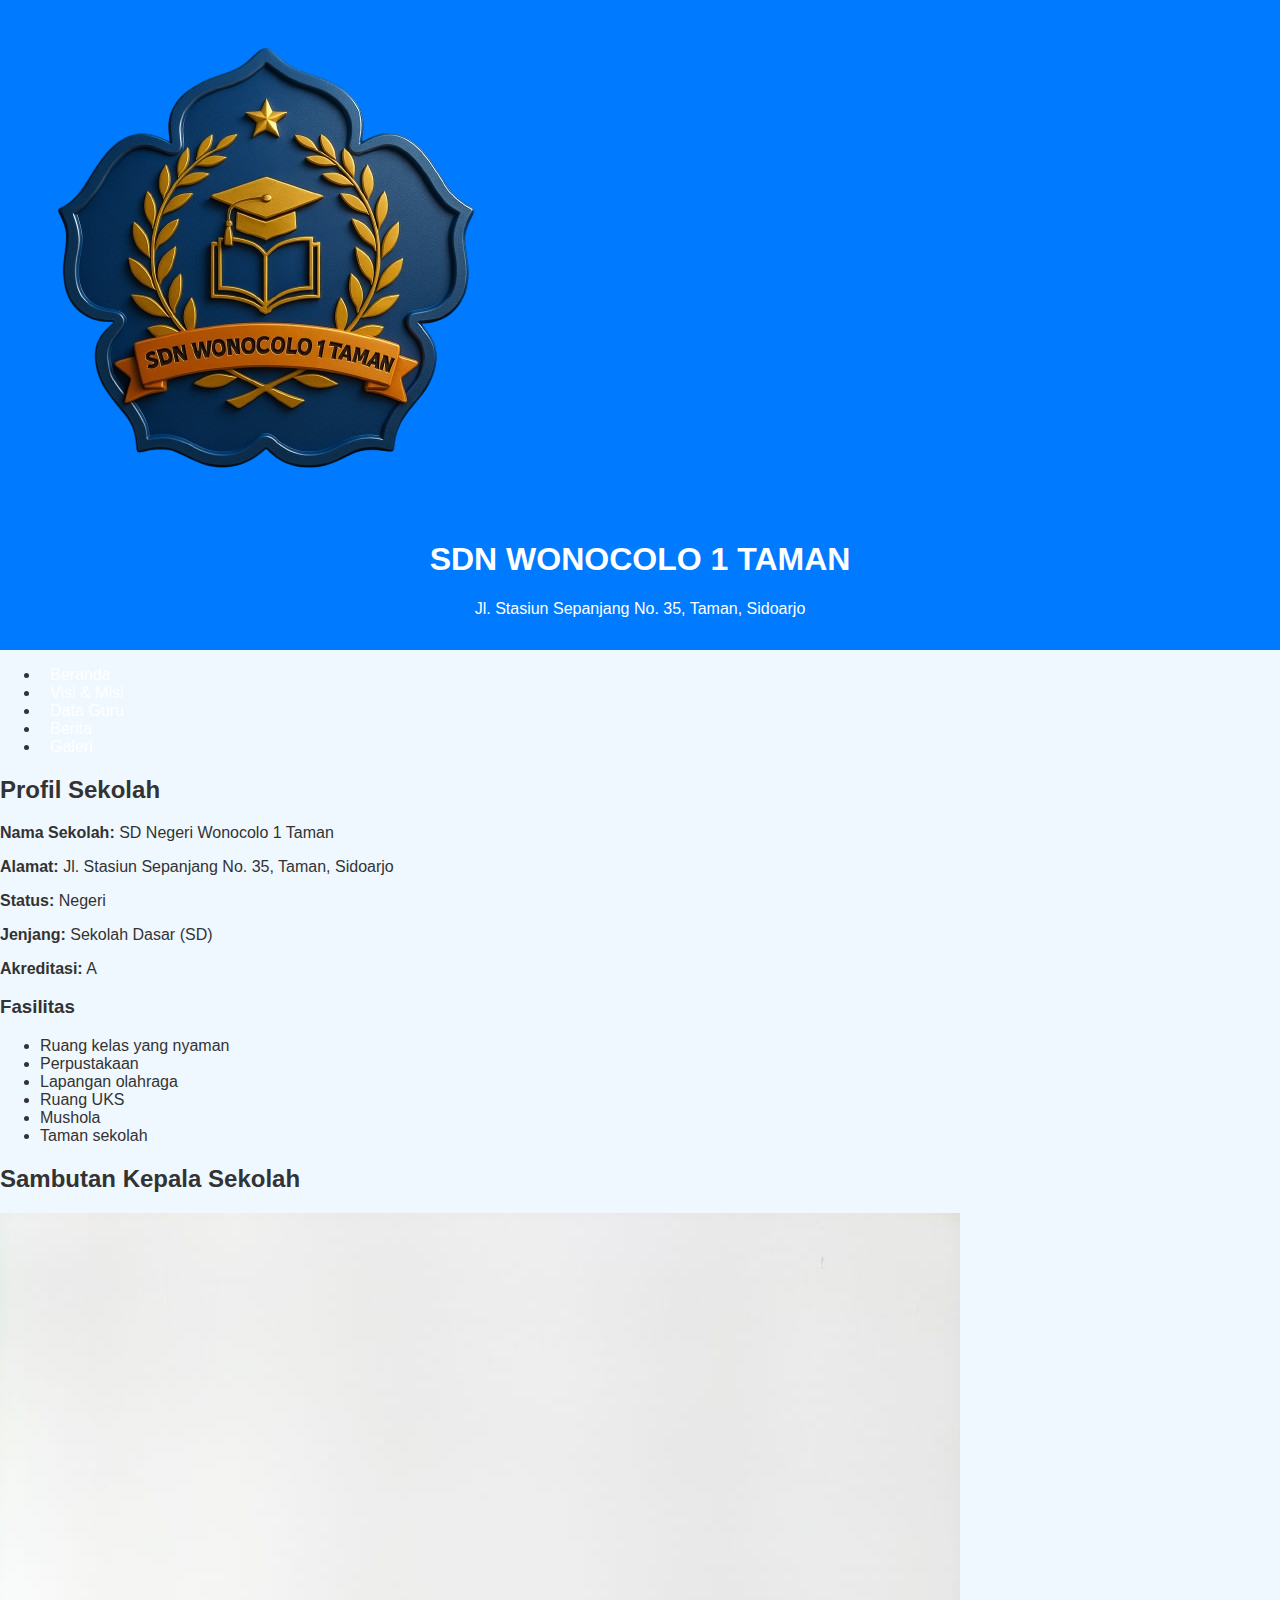
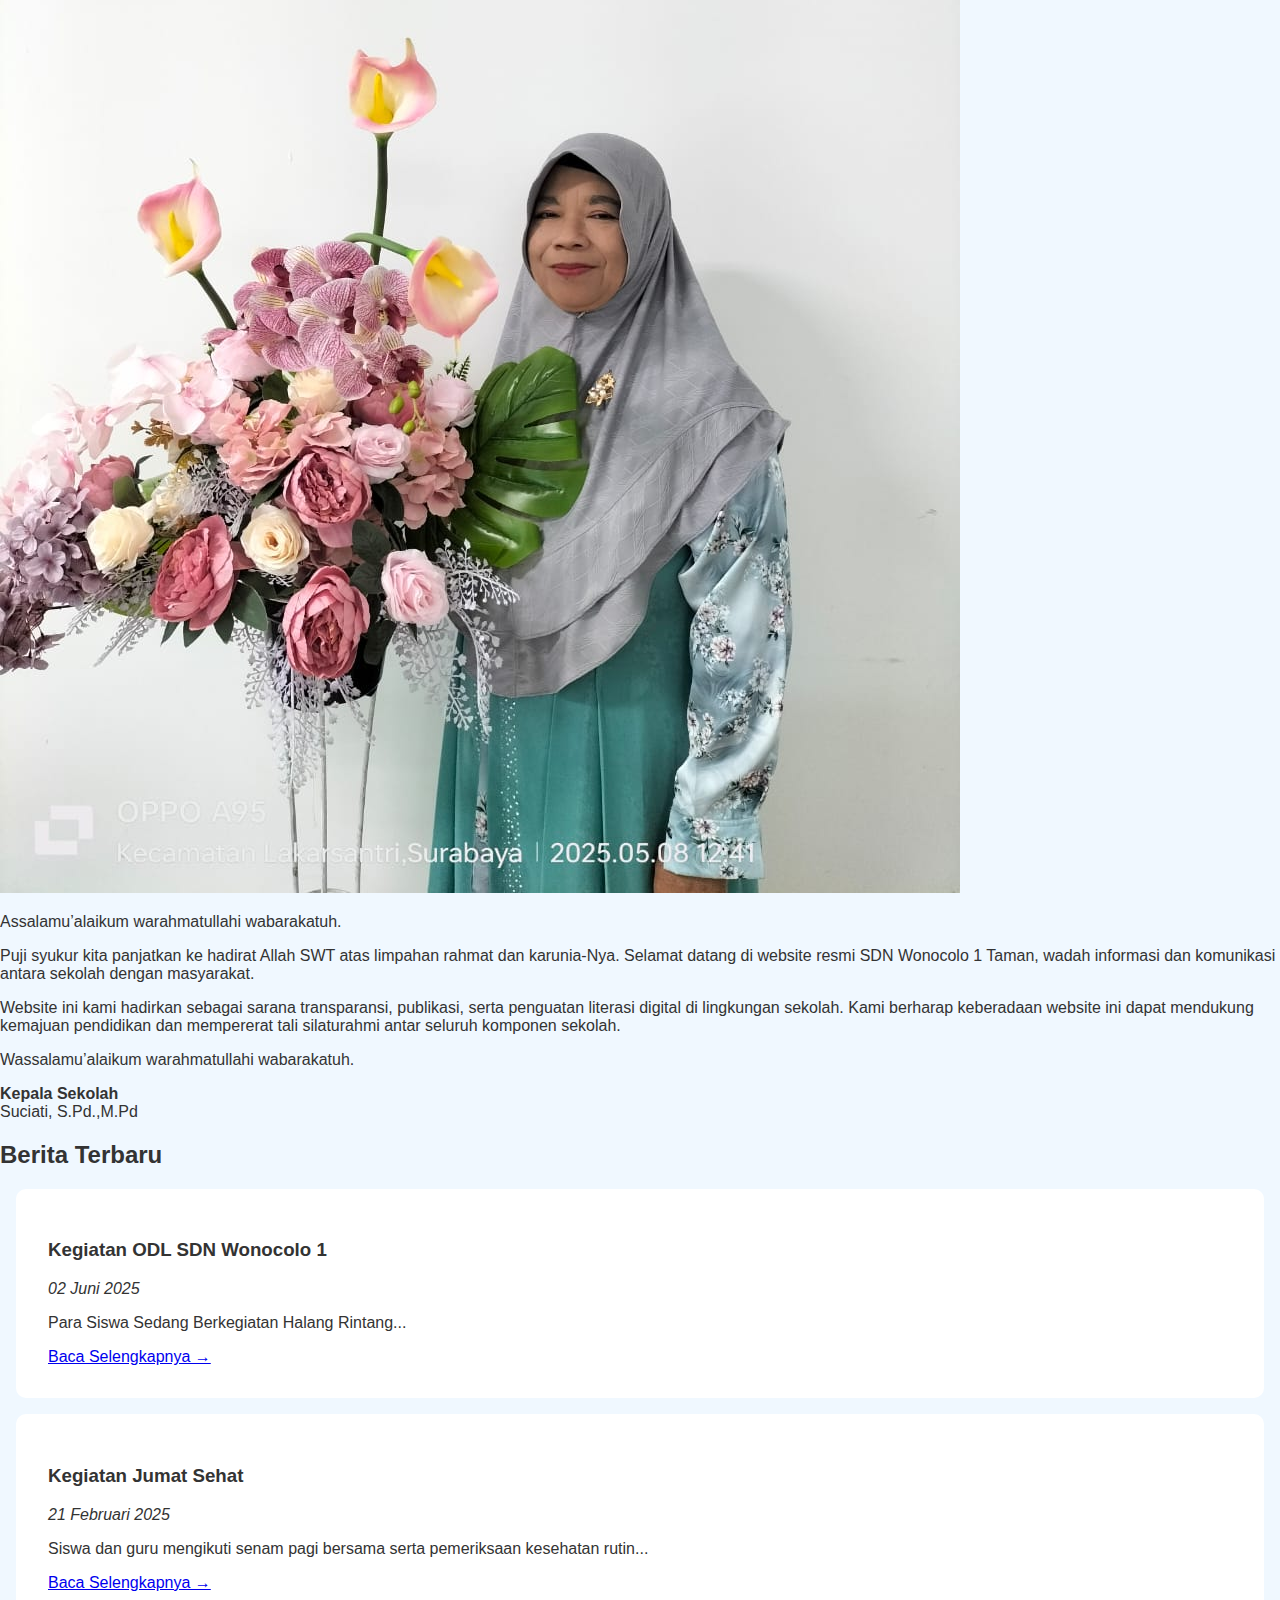
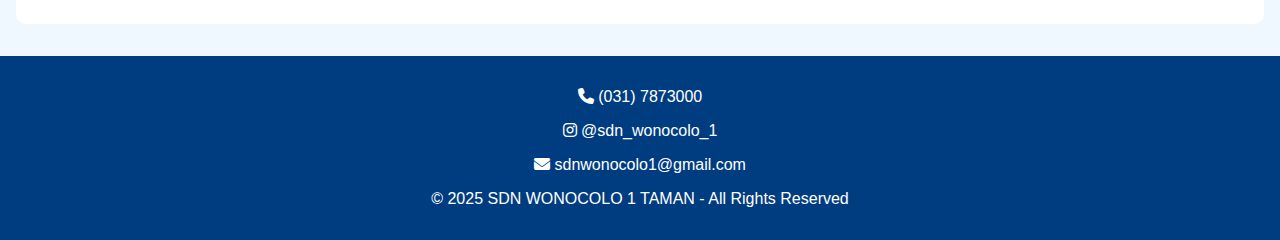
<file: index.html>
<!DOCTYPE html>
<html lang="id">
  <head>
    <link
      rel="stylesheet"
      href="https://cdnjs.cloudflare.com/ajax/libs/font-awesome/6.5.0/css/all.min.css"
    />
    <meta charset="UTF-8" />
    <meta name="viewport" content="width=device-width, initial-scale=1.0" />
    <title>SDN WONOCOLO 1 TAMAN</title>
    <link rel="stylesheet" href="style.css" />
    <link rel="icon" href="favicon.ico" type="image/x-icon" />

    <!-- Meta SEO -->
    <meta name="description" content="Website resmi SDN Wonocolo 1 Taman, Sidoarjo. Menyediakan informasi tentang profil sekolah, berita terbaru, data guru, visi misi, galeri, dan kontak.">
    <meta name="keywords" content="SDN Wonocolo 1, Sekolah Dasar Sidoarjo, SD Wonocolo 1 Taman, SDN Wonocolo, SD Taman, Sekolah Dasar Negeri Sidoarjo">
    <meta name="author" content="SDN Wonocolo 1 Taman">
  </head>
<body>
  <header>
    <div class="logo">
      <img src="logo.png" alt="Logo SDN WONOCOLO 1 TAMAN" onerror="this.style.display='none'">
    </div>
    <h1>SDN WONOCOLO 1 TAMAN</h1>
    <p>Jl. Stasiun Sepanjang No. 35, Taman, Sidoarjo</p>
  </header>

  <nav>
  <ul>
    <li><a href="index.html">Beranda</a></li>
    <li><a href="visi-misi.html">Visi & Misi</a></li>
    <li><a href="guru.html">Data Guru</a></li>
    <li><a href="berita.html">Berita</a></li>
    <li><a href="galeri.html">Galeri</a></li>
    <!-- <li><a href="upload foto.html">Galeri</a></li> --> <!-- Sudah dihapus -->
  </ul>
</nav>

  <main>
    <div class="konten-utama">
      <!-- Kolom Kiri -->
      <div class="kolom-kiri">
        <section>
          <h2>Profil Sekolah</h2>
          <p><strong>Nama Sekolah:</strong> SD Negeri Wonocolo 1 Taman</p>
          <p><strong>Alamat:</strong> Jl. Stasiun Sepanjang No. 35, Taman, Sidoarjo</p>
          <p><strong>Status:</strong> Negeri</p>
          <p><strong>Jenjang:</strong> Sekolah Dasar (SD)</p>
          <p><strong>Akreditasi:</strong> A</p>
          <h3>Fasilitas</h3>
          <ul>
            <li>Ruang kelas yang nyaman</li>
            <li>Perpustakaan</li>
            <li>Lapangan olahraga</li>
            <li>Ruang UKS</li>
            <li>Mushola</li>
            <li>Taman sekolah</li>
          </ul>
        </section>
      </div>

      <!-- Kolom Tengah (Sambutan) -->
      <div class="kolom-tengah">
        <section class="sambutan">
          <h2>Sambutan Kepala Sekolah</h2>
          <img src="kepala-sekolah.jpg" alt="Kepala Sekolah" class="foto-kepsek" />
          <p>Assalamu’alaikum warahmatullahi wabarakatuh.</p>
          <p>Puji syukur kita panjatkan ke hadirat Allah SWT atas limpahan rahmat dan karunia-Nya. Selamat datang di website resmi SDN Wonocolo 1 Taman, wadah informasi dan komunikasi antara sekolah dengan masyarakat.</p>
          <p>Website ini kami hadirkan sebagai sarana transparansi, publikasi, serta penguatan literasi digital di lingkungan sekolah. Kami berharap keberadaan website ini dapat mendukung kemajuan pendidikan dan mempererat tali silaturahmi antar seluruh komponen sekolah.</p>
          <p>Wassalamu’alaikum warahmatullahi wabarakatuh.</p>
          <p><strong>Kepala Sekolah</strong><br>Suciati, S.Pd.,M.Pd</p>
        </section>
      </div>

      <!-- Kolom Kanan -->
      <div class="kolom-kanan">
        <h2>Berita Terbaru</h2>
        <article class="berita">
          <h3>Kegiatan ODL SDN Wonocolo 1</h3>
          <p><em>02 Juni 2025</em></p>
          <p>Para Siswa Sedang Berkegiatan Halang Rintang...</p>
          <a href="berita.html">Baca Selengkapnya →</a>
        </article>
        <article class="berita">
          <h3>Kegiatan Jumat Sehat</h3>
          <p><em>21 Februari 2025</em></p>
          <p>Siswa dan guru mengikuti senam pagi bersama serta pemeriksaan kesehatan rutin...</p>
          <a href="berita.html">Baca Selengkapnya →</a>
        </article>
      </div>
    </div>
  </main>

  <footer>
    <div class="kontak-footer">
      <p><i class="fas fa-phone"></i> (031) 7873000</p>
      <p><i class="fab fa-instagram"></i> @sdn_wonocolo_1</p>
      <p><i class="fas fa-envelope"></i> sdnwonocolo1@gmail.com</p>
    </div>
    <p>&copy; 2025 SDN WONOCOLO 1 TAMAN - All Rights Reserved</p>
  </footer>
</body>
</html>
</file>
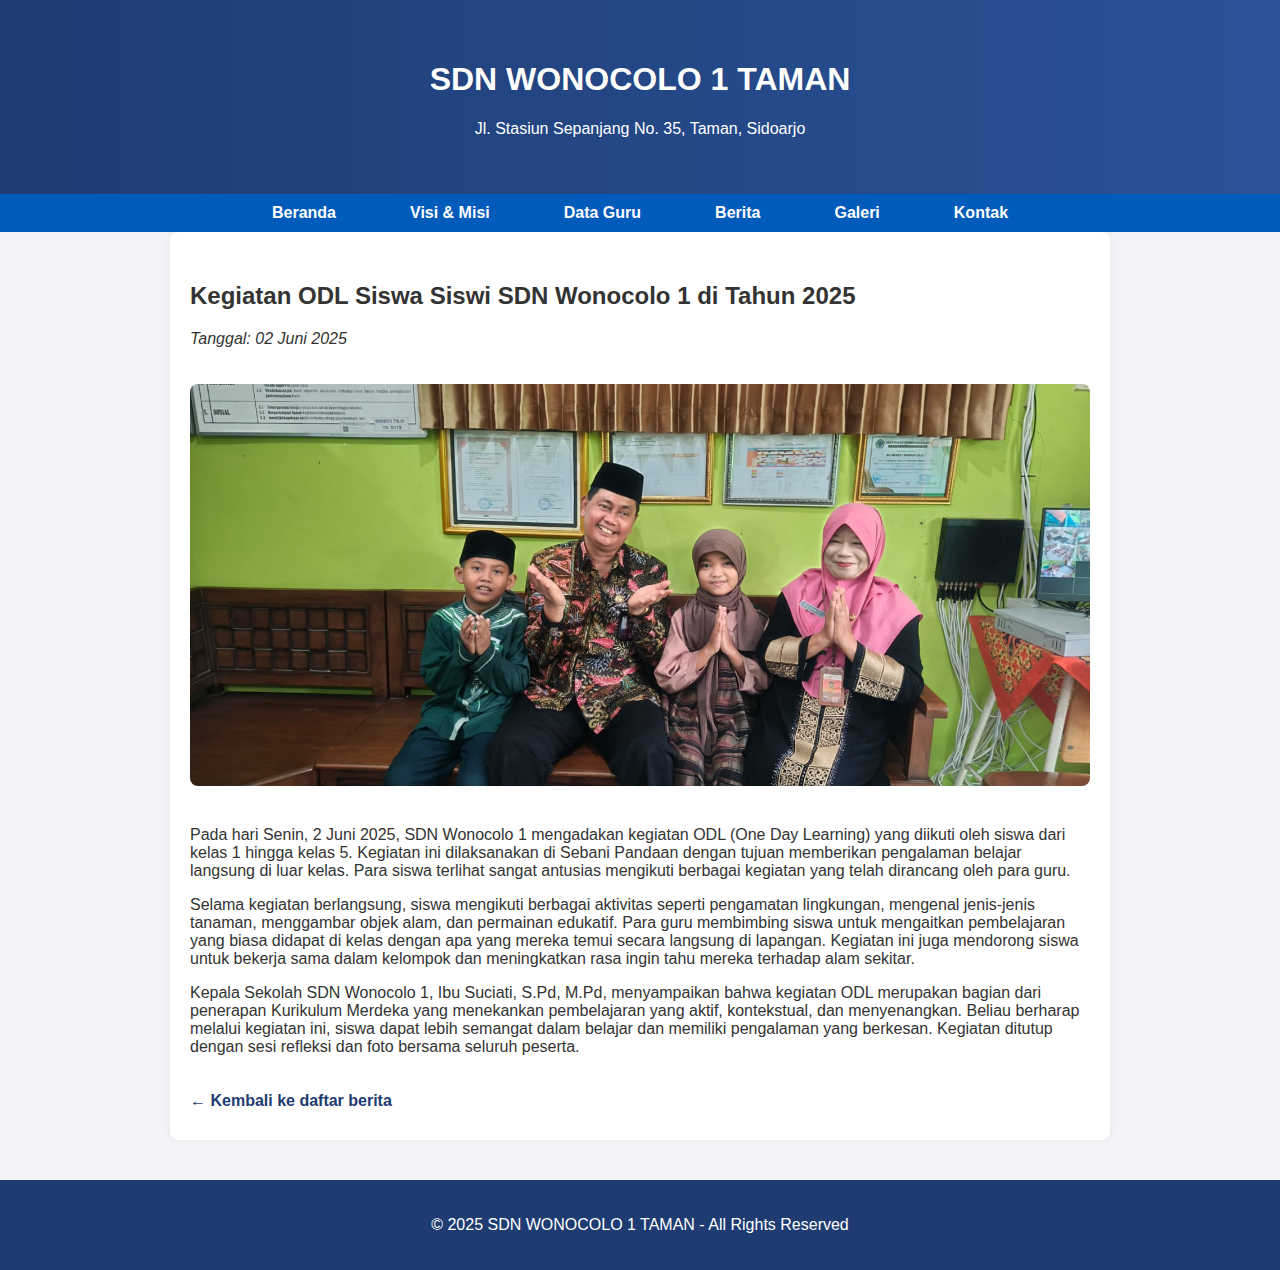
<file: berita-detail1.html>
<!DOCTYPE html>
<html lang="id">
<head>
  <meta charset="UTF-8" />
  <meta name="viewport" content="width=device-width, initial-scale=1.0"/>
  <title>Berita - Kegiatan ODL SDN WONOCOLO 1 Tahun 2025</title>
  <link rel="stylesheet" href="style.css" />
  <style>
    body {
      font-family: 'Segoe UI', sans-serif;
      margin: 0;
      padding: 0;
      background-color: #f2f4f8;
    }

    header {
      background: linear-gradient(to right, #1e3c72, #2a5298);
      color: white;
      text-align: center;
      padding: 40px 20px;
    }

    nav {
      background-color: #005bbb;
      padding: 10px 0;
    }

    nav ul {
      list-style: none;
      margin: 0;
      padding: 0;
      display: flex;
      justify-content: center;
      flex-wrap: wrap;
    }

    nav li {
      margin: 0 15px;
    }

    nav a {
      color: white;
      text-decoration: none;
      font-weight: bold;
      padding: 8px 12px;
      transition: background 0.3s;
    }

    nav a:hover {
      background-color: #003f88;
      border-radius: 4px;
    }

    main {
      padding: 30px 20px;
      max-width: 900px;
      margin: auto;
      background: white;
      box-shadow: 0 0 10px rgba(0,0,0,0.05);
      border-radius: 8px;
    }

    .berita-detail img {
      max-width: 100%;
      border-radius: 8px;
      margin: 20px 0;
    }

    footer {
      text-align: center;
      padding: 20px;
      background-color: #1e3c72;
      color: white;
      margin-top: 40px;
    }

    .back-link {
      display: inline-block;
      margin-top: 20px;
      color: #1e3c72;
      text-decoration: none;
      font-weight: bold;
    }

    .back-link:hover {
      text-decoration: underline;
    }
  </style>
</head>
<body>

  <header>
    <h1>SDN WONOCOLO 1 TAMAN</h1>
    <p>Jl. Stasiun Sepanjang No. 35, Taman, Sidoarjo</p>
  </header>

  <nav>
    <ul>
      <li><a href="index.html">Beranda</a></li>
      <li><a href="visi-misi.html">Visi & Misi</a></li>
      <li><a href="guru.html">Data Guru</a></li>
      <li><a href="berita.html">Berita</a></li>
      <li><a href="galeri.html">Galeri</a></li>
      <li><a href="kontak.html">Kontak</a></li>
    </ul>
  </nav>

  <main class="berita-detail">
    <h2>Kegiatan ODL Siswa Siswi SDN Wonocolo 1 di Tahun 2025</h2>
    <p><em>Tanggal: 02 Juni 2025</em></p>

    <img src="foto-pelatihan.jpg" alt="Ibu Siti Fatimah saat memberi pelatihan" onerror="this.style.display='none'">

    <p>
      Pada hari Senin, 2 Juni 2025, SDN Wonocolo 1 mengadakan kegiatan ODL (One Day Learning) yang diikuti oleh siswa dari kelas 1 hingga kelas 5. Kegiatan ini dilaksanakan di Sebani Pandaan dengan tujuan memberikan pengalaman belajar langsung di luar kelas. Para siswa terlihat sangat antusias mengikuti berbagai kegiatan yang telah dirancang oleh para guru.
    </p>

    <p>
      Selama kegiatan berlangsung, siswa mengikuti berbagai aktivitas seperti pengamatan lingkungan, mengenal jenis-jenis tanaman, menggambar objek alam, dan permainan edukatif. Para guru membimbing siswa untuk mengaitkan pembelajaran yang biasa didapat di kelas dengan apa yang mereka temui secara langsung di lapangan. Kegiatan ini juga mendorong siswa untuk bekerja sama dalam kelompok dan meningkatkan rasa ingin tahu mereka terhadap alam sekitar.
    </p>

    <p>
      Kepala Sekolah SDN Wonocolo 1, Ibu Suciati, S.Pd, M.Pd, menyampaikan bahwa kegiatan ODL merupakan bagian dari penerapan Kurikulum Merdeka yang menekankan pembelajaran yang aktif, kontekstual, dan menyenangkan. Beliau berharap melalui kegiatan ini, siswa dapat lebih semangat dalam belajar dan memiliki pengalaman yang berkesan. Kegiatan ditutup dengan sesi refleksi dan foto bersama seluruh peserta.
    </p>

    <a class="back-link" href="berita.html">← Kembali ke daftar berita</a>
  </main>

  <footer>
    <p>&copy; 2025 SDN WONOCOLO 1 TAMAN - All Rights Reserved</p>
  </footer>

</body>
</html>
</file>
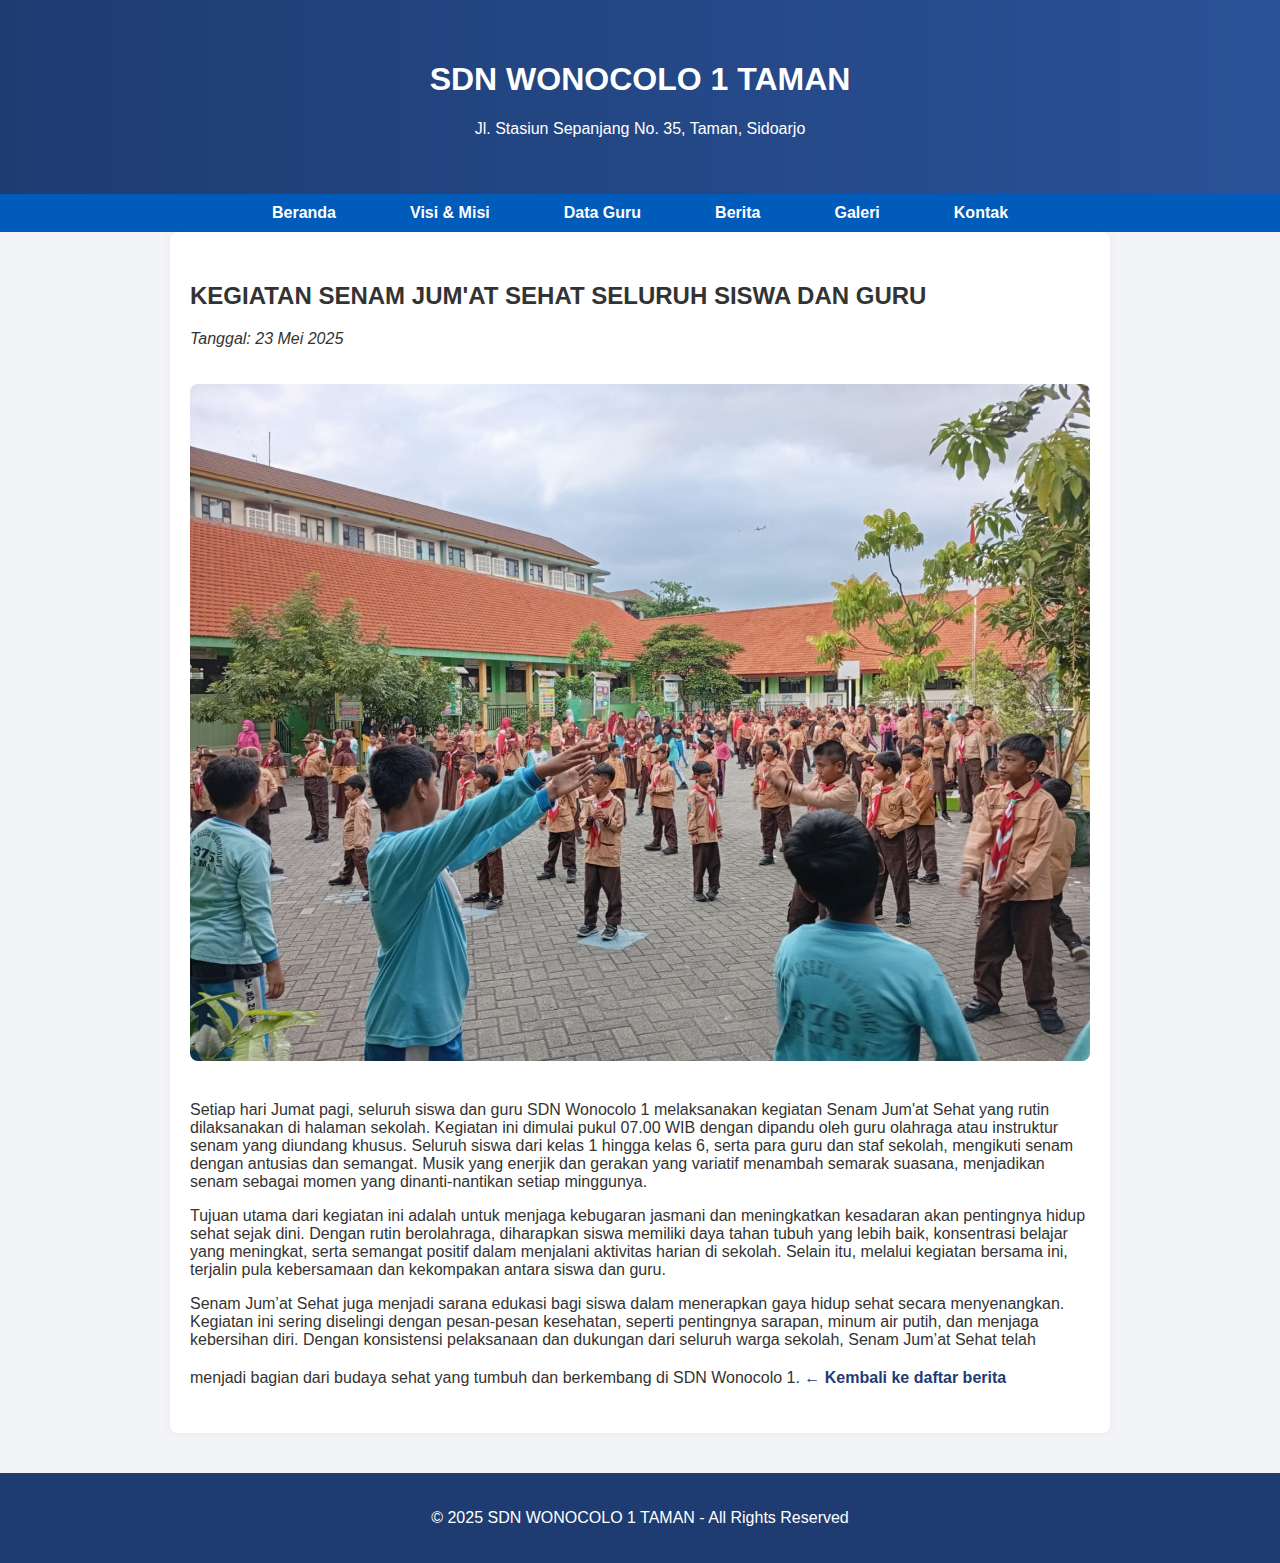
<file: berita-detail2.html>
<!DOCTYPE html>
<html lang="id">
<head>
  <meta charset="UTF-8" />
  <meta name="viewport" content="width=device-width, initial-scale=1.0"/>
  <title>Berita - Guru SDN Wonocolo 1 Menjadi Pemateri</title>
  <link rel="stylesheet" href="style.css" />
  <style>
    body {
      font-family: 'Segoe UI', sans-serif;
      margin: 0;
      padding: 0;
      background-color: #f2f4f8;
    }

    header {
      background: linear-gradient(to right, #1e3c72, #2a5298);
      color: white;
      text-align: center;
      padding: 40px 20px;
    }

    nav {
      background-color: #005bbb;
      padding: 10px 0;
    }

    nav ul {
      list-style: none;
      margin: 0;
      padding: 0;
      display: flex;
      justify-content: center;
      flex-wrap: wrap;
    }

    nav li {
      margin: 0 15px;
    }

    nav a {
      color: white;
      text-decoration: none;
      font-weight: bold;
      padding: 8px 12px;
      transition: background 0.3s;
    }

    nav a:hover {
      background-color: #003f88;
      border-radius: 4px;
    }

    main {
      padding: 30px 20px;
      max-width: 900px;
      margin: auto;
      background: white;
      box-shadow: 0 0 10px rgba(0,0,0,0.05);
      border-radius: 8px;
    }

    .berita-detail img {
      max-width: 100%;
      border-radius: 8px;
      margin: 20px 0;
    }

    footer {
      text-align: center;
      padding: 20px;
      background-color: #1e3c72;
      color: white;
      margin-top: 40px;
    }

    .back-link {
      display: inline-block;
      margin-top: 20px;
      color: #1e3c72;
      text-decoration: none;
      font-weight: bold;
    }

    .back-link:hover {
      text-decoration: underline;
    }
  </style>
</head>
<body>

  <header>
    <h1>SDN WONOCOLO 1 TAMAN</h1>
    <p>Jl. Stasiun Sepanjang No. 35, Taman, Sidoarjo</p>
  </header>

  <nav>
    <ul>
      <li><a href="index.html">Beranda</a></li>
      <li><a href="visi-misi.html">Visi & Misi</a></li>
      <li><a href="guru.html">Data Guru</a></li>
      <li><a href="berita.html">Berita</a></li>
      <li><a href="galeri.html">Galeri</a></li>
      <li><a href="kontak.html">Kontak</a></li>
    </ul>
  </nav>

  <main class="berita-detail">
    <h2>KEGIATAN SENAM JUM'AT SEHAT SELURUH SISWA DAN GURU</h2>
    <p><em>Tanggal: 23 Mei 2025</em></p>

    <img src="foto-pelatihan2.jpg" alt="Ibu Siti Fatimah saat memberi pelatihan" onerror="this.style.display='none'">

    <p>
      Setiap hari Jumat pagi, seluruh siswa dan guru SDN Wonocolo 1 melaksanakan kegiatan Senam Jum'at Sehat yang rutin dilaksanakan di halaman sekolah. Kegiatan ini dimulai pukul 07.00 WIB dengan dipandu oleh guru olahraga atau instruktur senam yang diundang khusus. Seluruh siswa dari kelas 1 hingga kelas 6, serta para guru dan staf sekolah, mengikuti senam dengan antusias dan semangat. Musik yang enerjik dan gerakan yang variatif menambah semarak suasana, menjadikan senam sebagai momen yang dinanti-nantikan setiap minggunya.
    </p>

    <p>
      Tujuan utama dari kegiatan ini adalah untuk menjaga kebugaran jasmani dan meningkatkan kesadaran akan pentingnya hidup sehat sejak dini. Dengan rutin berolahraga, diharapkan siswa memiliki daya tahan tubuh yang lebih baik, konsentrasi belajar yang meningkat, serta semangat positif dalam menjalani aktivitas harian di sekolah. Selain itu, melalui kegiatan bersama ini, terjalin pula kebersamaan dan kekompakan antara siswa dan guru.

    <p>
      Senam Jum’at Sehat juga menjadi sarana edukasi bagi siswa dalam menerapkan gaya hidup sehat secara menyenangkan. Kegiatan ini sering diselingi dengan pesan-pesan kesehatan, seperti pentingnya sarapan, minum air putih, dan menjaga kebersihan diri. Dengan konsistensi pelaksanaan dan dukungan dari seluruh warga sekolah, Senam Jum’at Sehat telah menjadi bagian dari budaya sehat yang tumbuh dan berkembang di SDN Wonocolo 1.

    <a class="back-link" href="berita.html">← Kembali ke daftar berita</a>
  </main>

  <footer>
    <p>&copy; 2025 SDN WONOCOLO 1 TAMAN - All Rights Reserved</p>
  </footer>

</body>
</html>
</file>
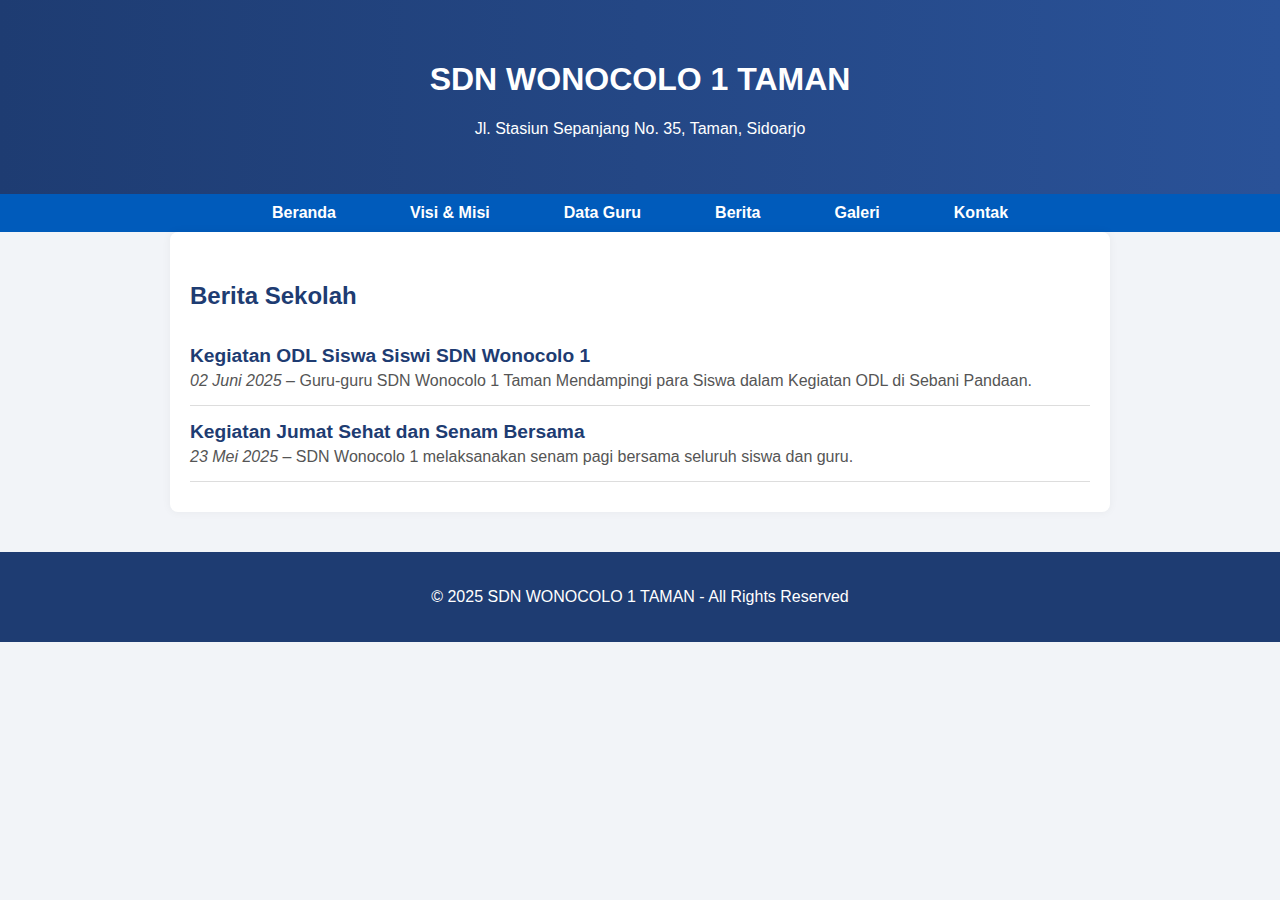
<file: berita.html>
<!DOCTYPE html>
<html lang="id">
<head>
  <meta charset="UTF-8" />
  <meta name="viewport" content="width=device-width, initial-scale=1.0"/>
  <title>Berita - SDN WONOCOLO 1 TAMAN</title>
  <link rel="stylesheet" href="style.css" />
  <style>
    body {
      font-family: 'Segoe UI', sans-serif;
      margin: 0;
      padding: 0;
      background-color: #f2f4f8;
    }

    header {
      background: linear-gradient(to right, #1e3c72, #2a5298);
      color: white;
      text-align: center;
      padding: 40px 20px;
    }

    nav {
      background-color: #005bbb;
      padding: 10px 0;
    }

    nav ul {
      list-style: none;
      margin: 0;
      padding: 0;
      display: flex;
      justify-content: center;
      flex-wrap: wrap;
    }

    nav li {
      margin: 0 15px;
    }

    nav a {
      color: white;
      text-decoration: none;
      font-weight: bold;
      padding: 8px 12px;
      transition: background 0.3s;
    }

    nav a:hover {
      background-color: #003f88;
      border-radius: 4px;
    }

    main {
      padding: 30px 20px;
      max-width: 900px;
      margin: auto;
      background: white;
      box-shadow: 0 0 10px rgba(0,0,0,0.05);
      border-radius: 8px;
    }

    h2 {
      color: #1e3c72;
      margin-bottom: 20px;
    }

    .berita-item {
      border-bottom: 1px solid #ddd;
      padding: 15px 0;
    }

    .berita-item h3 {
      margin: 0 0 5px;
      font-size: 1.2em;
    }

    .berita-item p {
      margin: 5px 0 0;
      color: #555;
    }

    .berita-item a {
      color: #1e3c72;
      text-decoration: none;
      font-weight: bold;
    }

    .berita-item a:hover {
      text-decoration: underline;
    }

    footer {
      text-align: center;
      padding: 20px;
      background-color: #1e3c72;
      color: white;
      margin-top: 40px;
    }
  </style>
</head>
<body>

  <header>
    <h1>SDN WONOCOLO 1 TAMAN</h1>
    <p>Jl. Stasiun Sepanjang No. 35, Taman, Sidoarjo</p>
  </header>

  <nav>
    <ul>
      <li><a href="index.html">Beranda</a></li>
      <li><a href="visi-misi.html">Visi & Misi</a></li>
      <li><a href="guru.html">Data Guru</a></li>
      <li><a href="berita.html">Berita</a></li>
      <li><a href="galeri.html">Galeri</a></li>
      <li><a href="kontak.html">Kontak</a></li>
    </ul>
  </nav>

  <main>
    <h2>Berita Sekolah</h2>

    <div class="berita-item">
      <h3><a href="berita-detail1.html">Kegiatan ODL Siswa Siswi SDN Wonocolo 1</a></h3>
      <p><em>02 Juni 2025</em> – Guru-guru SDN Wonocolo 1 Taman Mendampingi para Siswa dalam Kegiatan ODL di Sebani Pandaan.</p>
    </div>

    <!-- Berita lainnya bisa ditambahkan di bawah ini -->
    <div class="berita-item">
      <h3><a href="berita-detail2.html">Kegiatan Jumat Sehat dan Senam Bersama</a></h3>
      <p><em>23 Mei 2025</em> – SDN Wonocolo 1 melaksanakan senam pagi bersama seluruh siswa dan guru.</p>
    </div>
  </main>

  <footer>
    <p>&copy; 2025 SDN WONOCOLO 1 TAMAN - All Rights Reserved</p>
  </footer>

</body>
</html>
</file>
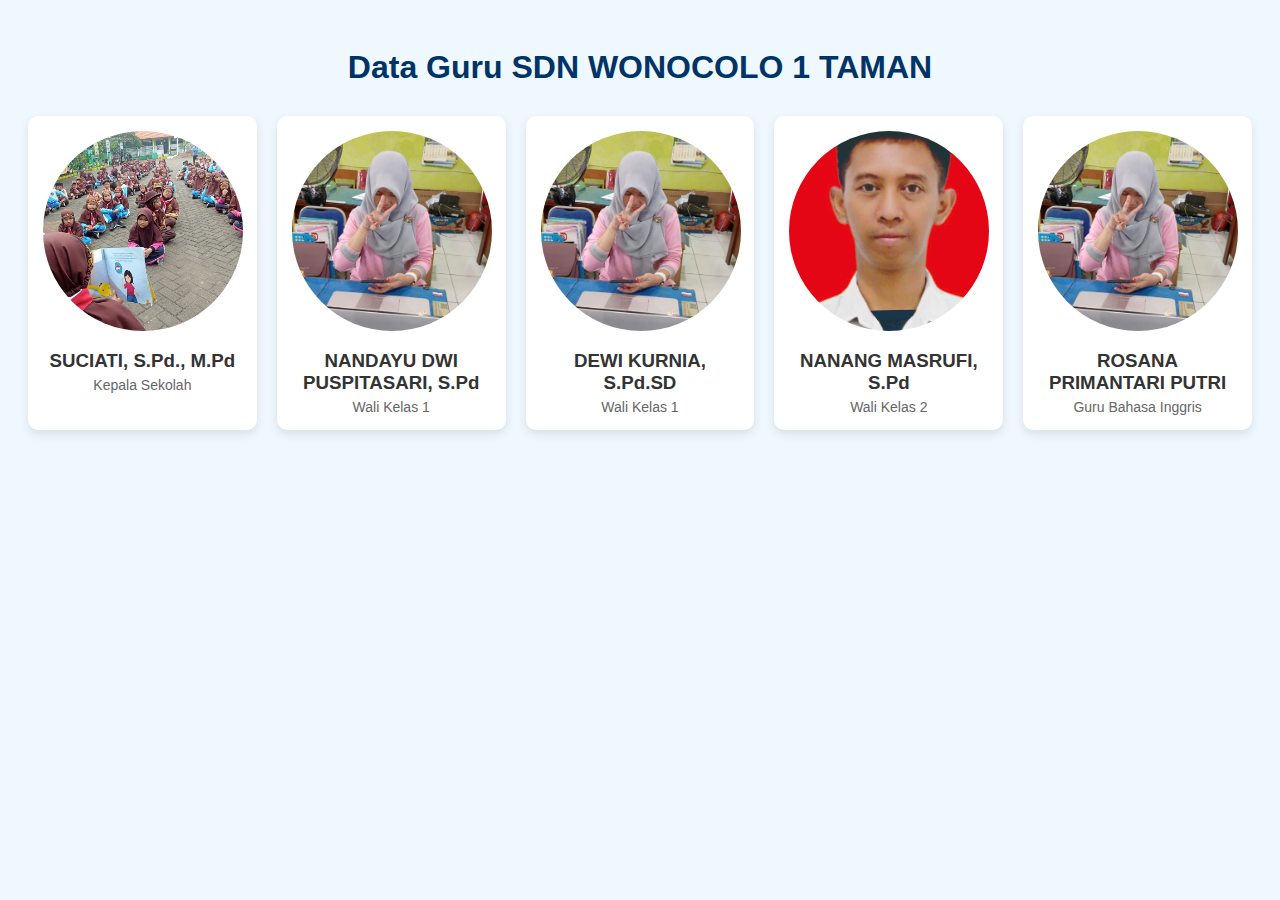
<file: guru.html>
<!DOCTYPE html>
<html lang="id">
<head>
  <meta charset="UTF-8">
  <title>Data Guru SDN WONOCOLO 1 TAMAN</title>
  <style>
    body {
      font-family: sans-serif;
      background-color: #f0f8ff;
      padding: 20px;
    }
    h1 {
      text-align: center;
      color: #003366;
    }
    .guru-container {
      display: grid;
      grid-template-columns: repeat(auto-fit, minmax(220px, 1fr));
      gap: 20px;
      margin-top: 30px;
    }
    .guru-card {
      background-color: white;
      border-radius: 10px;
      padding: 15px;
      box-shadow: 0 4px 10px rgba(0,0,0,0.1);
      text-align: center;
    }
    .guru-card img {
      width: 200px;
      height: 200px;
      object-fit: cover;
      border-radius: 50%;
      margin-bottom: 10px;
    }
    .guru-card h3 {
      margin: 5px 0;
      color: #333;
    }
    .guru-card p {
      margin: 0;
      font-size: 14px;
      color: #666;
    }
  </style>
</head>
<body>
  <h1>Data Guru SDN WONOCOLO 1 TAMAN</h1>

  <div class="guru-container">

    <div class="guru-card">
      <img src="guru1.jpg" alt="SUCIATI, S.Pd., M.Pd">
      <h3>SUCIATI, S.Pd., M.Pd</h3>
      <p>Kepala Sekolah</p>
    </div>
    
    <div class="guru-card">
      <img src="guru2.jpg" alt="NANDAYU DWI PUSPITASARI, S.Pd">
      <h3>NANDAYU DWI PUSPITASARI, S.Pd</h3>
      <p>Wali Kelas 1</p>
    </div>
    
    <div class="guru-card">
      <img src="guru2.jpg" alt="DEWI KURNIA, S.Pd.SD">
      <h3>DEWI KURNIA, S.Pd.SD</h3>
      <p>Wali Kelas 1</p>
    </div>
    
    <div class="guru-card">
      <img src="guru4.jpg" alt="NANANG MASRUFI, S.Pd">
      <h3>NANANG MASRUFI, S.Pd</h3>
      <p>Wali Kelas 2</p>
    </div>
    
    <div class="guru-card">
      <img src="guru2.jpg" alt="ROSANA PRIMANTARI PUTRI">
      <h3>ROSANA PRIMANTARI PUTRI</h3>
      <p>Guru Bahasa Inggris</p>
    </div>
    
  </div>
</body>
</html>
</file>
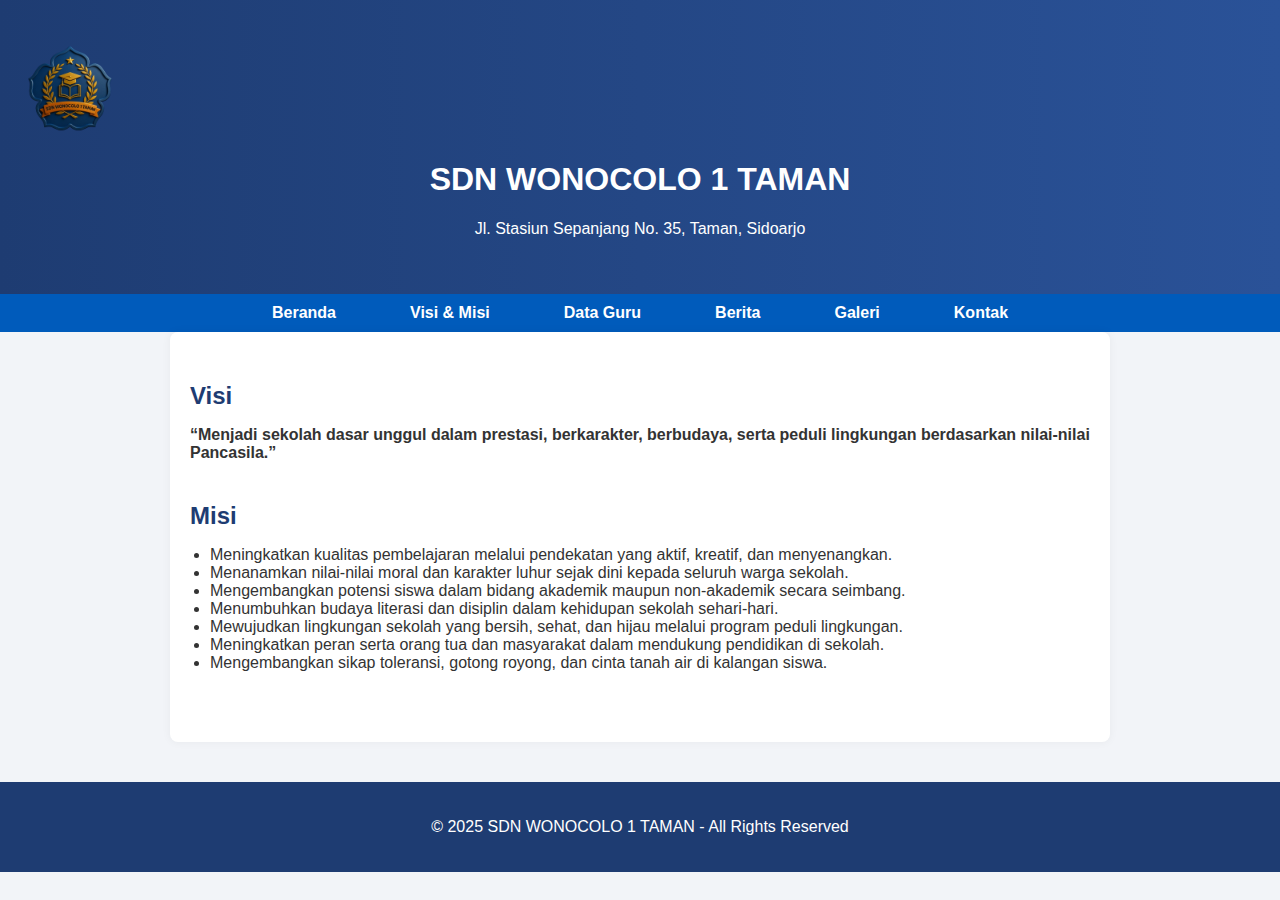
<file: visi-misi.html>
<!DOCTYPE html>
<html lang="id">
<head>
  <meta charset="UTF-8" />
  <meta name="viewport" content="width=device-width, initial-scale=1.0"/>
  <title>Visi & Misi - SDN WONOCOLO 1 TAMAN</title>
  <link rel="stylesheet" href="style.css" />
  <style>
    body {
      font-family: 'Segoe UI', sans-serif;
      margin: 0;
      padding: 0;
      background-color: #f2f4f8;
    }

    header {
      background: linear-gradient(to right, #1e3c72, #2a5298);
      color: white;
      text-align: center;
      padding: 40px 20px;
    }

    .logo img {
      height: 100px;
      display: block;
      margin: 0 auto 10px;
    }

    nav {
      background-color: #005bbb;
      padding: 10px 0;
    }

    nav ul {
      list-style: none;
      margin: 0;
      padding: 0;
      display: flex;
      justify-content: center;
      flex-wrap: wrap;
    }

    nav li {
      margin: 0 15px;
    }

    nav a {
      color: white;
      text-decoration: none;
      font-weight: bold;
      padding: 8px 12px;
      transition: background 0.3s;
    }

    nav a:hover {
      background-color: #003f88;
      border-radius: 4px;
    }

    main {
      padding: 30px 20px;
      max-width: 900px;
      margin: auto;
      background: white;
      box-shadow: 0 0 10px rgba(0,0,0,0.05);
      border-radius: 8px;
    }

    section {
      margin-bottom: 40px;
    }

    h2 {
      color: #1e3c72;
      margin-bottom: 10px;
    }

    footer {
      text-align: center;
      padding: 20px;
      background-color: #1e3c72;
      color: white;
      margin-top: 40px;
    }

    ul {
      padding-left: 20px;
    }
  </style>
</head>
<body>
  <header>
    <div class="logo">
      <img src="logo.png" alt="Logo SDN WONOCOLO 1 TAMAN" onerror="this.style.display='none'">
    </div>
    <h1>SDN WONOCOLO 1 TAMAN</h1>
    <p>Jl. Stasiun Sepanjang No. 35, Taman, Sidoarjo</p>
  </header>

  <nav>
    <ul>
      <li><a href="index.html">Beranda</a></li>
      <li><a href="visi-misi.html">Visi & Misi</a></li>
      <li><a href="guru.html">Data Guru</a></li>
      <li><a href="berita.html">Berita</a></li>
      <li><a href="galeri.html">Galeri</a></li>
      <li><a href="kontak.html">Kontak</a></li>
    </ul>
  </nav>

  <main>
    <section>
      <h2>Visi</h2>
      <p><strong>“Menjadi sekolah dasar unggul dalam prestasi, berkarakter, berbudaya, serta peduli lingkungan berdasarkan nilai-nilai Pancasila.”</strong></p>
    </section>

    <section>
      <h2>Misi</h2>
      <ul>
        <li>Meningkatkan kualitas pembelajaran melalui pendekatan yang aktif, kreatif, dan menyenangkan.</li>
        <li>Menanamkan nilai-nilai moral dan karakter luhur sejak dini kepada seluruh warga sekolah.</li>
        <li>Mengembangkan potensi siswa dalam bidang akademik maupun non-akademik secara seimbang.</li>
        <li>Menumbuhkan budaya literasi dan disiplin dalam kehidupan sekolah sehari-hari.</li>
        <li>Mewujudkan lingkungan sekolah yang bersih, sehat, dan hijau melalui program peduli lingkungan.</li>
        <li>Meningkatkan peran serta orang tua dan masyarakat dalam mendukung pendidikan di sekolah.</li>
        <li>Mengembangkan sikap toleransi, gotong royong, dan cinta tanah air di kalangan siswa.</li>
      </ul>
    </section>
  </main>

  <footer>
    <p>&copy; 2025 SDN WONOCOLO 1 TAMAN - All Rights Reserved</p>
  </footer>
</body>
</html>
</file>
<file: style.css>
body {
  font-family: Arial, sans-serif;
  margin: 0;
  background-color: #f0f8ff;
  color: #333;
}

header {
  background-color: #007bff;
  color: white;
  padding: 1rem;
  text-align: center;
}

.logo {
  width: 80px;
  height: auto;
}

nav a {
  margin: 0 10px;
  color: white;
  text-decoration: none;
}

.hero {
  background-color: #ffe3b3;
  padding: 2rem;
  text-align: center;
}

.hero img {
  width: 200px;
  margin-top: 1rem;
}

.profil, .galeri-preview, .berita, .kontak {
  padding: 2rem;
  background-color: white;
  margin: 1rem;
  border-radius: 10px;
}

.galeri-grid {
  display: flex;
  gap: 10px;
}

.galeri-grid img {
  width: 30%;
  border-radius: 10px;
}

.btn {
  display: inline-block;
  margin-top: 1rem;
  background-color: #007bff;
  color: white;
  padding: 0.5rem 1rem;
  text-decoration: none;
  border-radius: 5px;
}

footer {
  background-color: #003d80;
  color: white;
  text-align: center;
  padding: 1rem;
  margin-top: 2rem;
}
</file>
